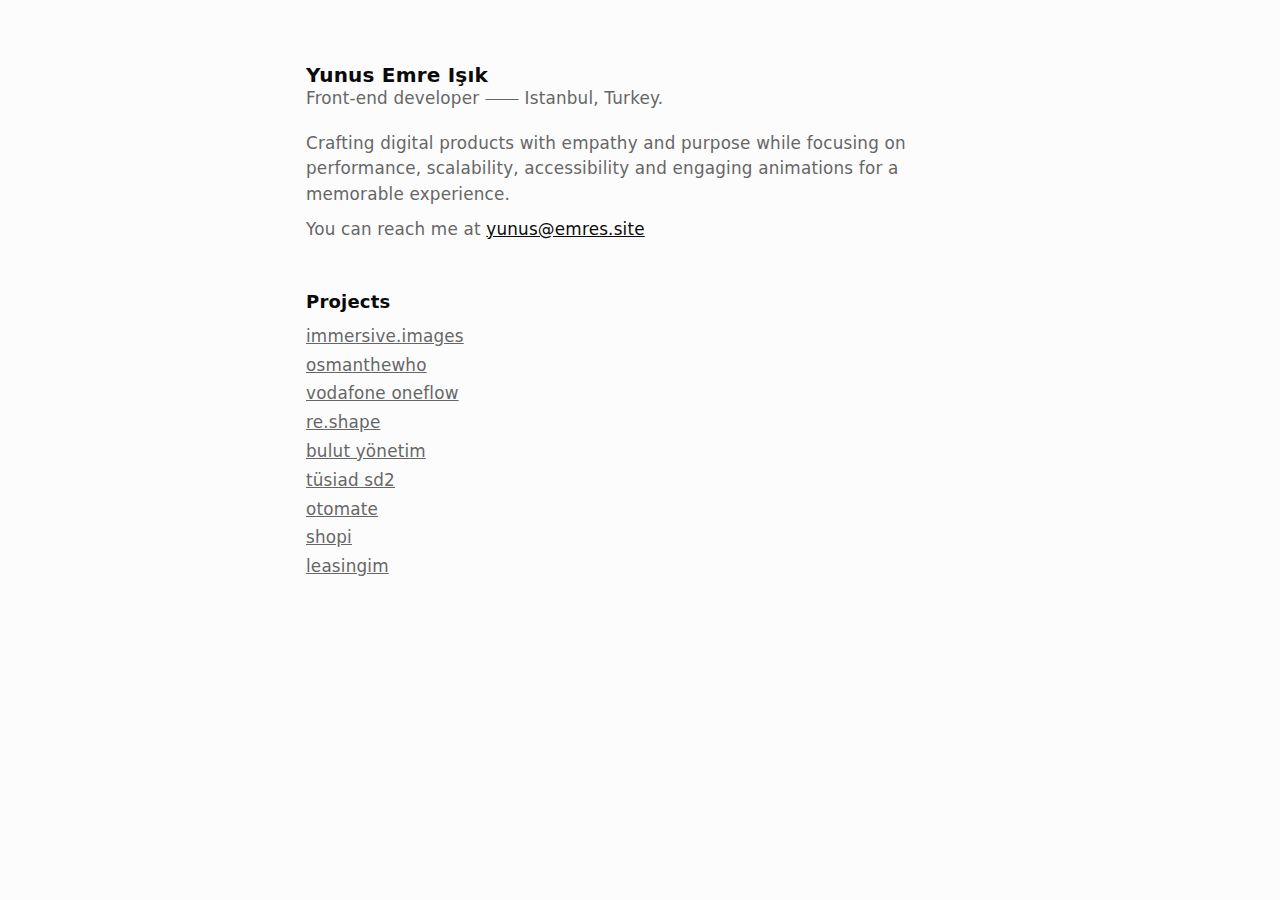
<file: index.html>
<html>
  <head>
		<title>Emre</title>
    <meta charset="UTF-8" />
		<meta name="viewport" content="width=device-width, initial-scale=1">
		<meta name="color-scheme" content="light dark" />
		<meta name="theme-color" media="(prefers-color-scheme: light)" content="#FCFCFC"/>
    <meta name="theme-color" media="(prefers-color-scheme: dark)" content="#0A0A0A"/>
		<meta name="description" content="Software engineer">
    <link rel="icon" href="favicon.ico" />
		<link rel="apple-touch-icon" sizes="180x180" href="apple-touch-icon.png">
    <link rel="stylesheet" href="style.css?v=1.3" />
    <link rel="stylesheet" href="reset.css?v=1.3" />
  </head>

  <body>
		<main>
			<header style='margin-bottom: 50px;'>
				<h1 style='font-size: 20px;'>Yunus Emre Işık</h1>
				<p style='margin-bottom: 20px;'>Front-end developer ⸺ Istanbul, Turkey.</p>
				<p style='margin-bottom: 10px;'>Crafting digital products with empathy and purpose while focusing on performance, scalability, accessibility and engaging animations for a memorable experience.</p>
				<p>You can reach me at <a target='_blank' href='mailto:yunus@emres.site'>yunus@emres.site</a></p>
			</header>
			<section class='projects'>
				<h2>Projects</h2>
				<div class='list'>
					<a target="_blank" href="https://immersiveimages.co">immersive.images</a>
					<a target="_blank" href="https://osmanthewho.com">osmanthewho</a>
					<a target="_blank" href="https://oneflow.parsdesign.software">vodafone oneflow</a>
					<a target="_blank" href="https://reshape.store">re.shape</a>
					<a target="_blank" href="https://bulutyonetim.com">bulut yönetim</a>
					<a target="_blank" href="https://tusiadsd2.org/">tüsiad sd2</a>
					<a target="_blank" href="https://otomate.app">otomate</a>
					<a target="_blank" href="https://shopihq.com">shopi</a>
					<a target="_blank" href="https://leasingim.com">leasingim</a>
				</div>
			</section>
		</main>
  </body>
</html>
</file>
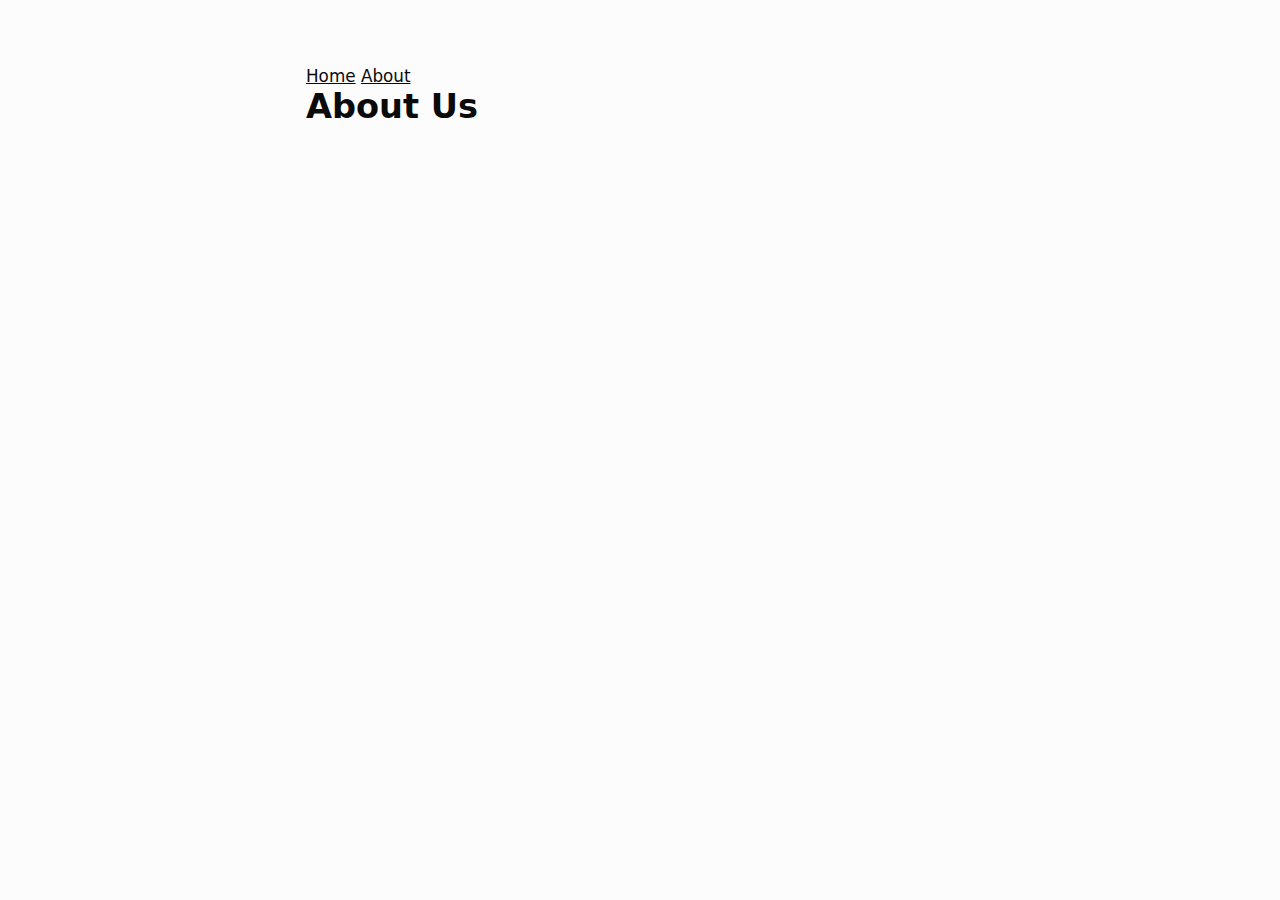
<file: about.html>
<!DOCTYPE html>
<html lang="en">

<head>
	<meta charset="UTF-8">
	<meta name="viewport" content="width=device-width, initial-scale=1.0">
	<title>About me</title>
	<link rel="stylesheet" href="reset.css">
	<link rel="stylesheet" href="style.css">
</head>

<body>
	<main>
		<header>
			<nav>
				<a href="index.html">Home</a>
				<a href="about.html">About</a>
			</nav>
			<h1>About Us</h1>
		</header>
	</main>
</body>

</html>
</file>
<file: style.css>
:root {
	color-scheme: light dark;
  --color-background: light-dark(#fcfcfc, #0a0a0a);
  --color-foreground: light-dark(#0a0a0a, #fcfcfc);
  --color-primary: light-dark(#ff4d00, #ff4d00);
	--color-muted: light-dark(#ececec, #2e2e2e);
	--color-muted-foreground: light-dark(#666666, #a0a0a0);
}

@supports(color: color(display-p3 1 1 1)) {
    :root {
        --color-primary: color(display-p3 0.99 0.4 0.02);
    }
}

::selection {
    background: var(--color-muted);
}

body {
  color: var(--color-foreground);
	background-color: var(--color-background);
	accent-color: var(--color-primary)
	font-style: code;
	font-family: system-ui, sans-serif;
}

.balance {
  text-wrap: balance;
}

main {
	max-width: 700px;
  padding: 64px 16px;
  margin-inline: auto;
}

a {
	line-height: 1;
}

a:hover {
	color: var(--color-background);
	background-color: var(--color-foreground);
	text-decoration: none;
}

header a {
	color: var(--color-foreground);
}	

p {
	color: var(--color-muted-foreground);
}	

section.projects h2 {
	font-size: 18px;
	margin-bottom: 16px;
}

section.projects .list {
	display: grid;
	gap: 12px;
	justify-items: start;
	color: var(--color-muted-foreground);
}
</file>
